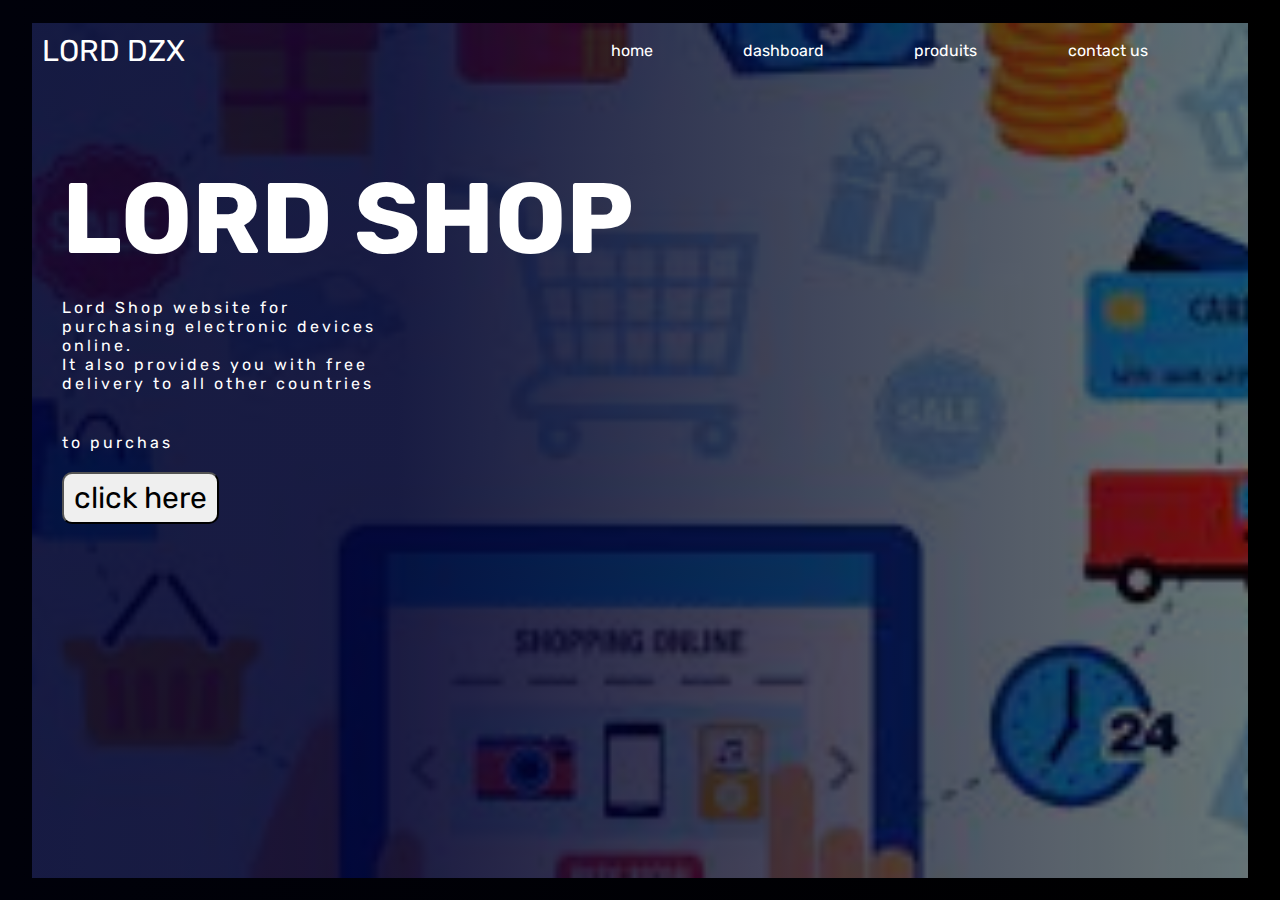
<file: index.html>
<!DOCTYPE html>
<html lang="en">
<head>
    <meta charset="UTF-8">
    <meta name="viewport" content="width=device-width, initial-scale=1.0">
    <link rel="stylesheet" href="style1.css">

    <title>modren website</title>
</head>
<body>
    <div class="container">
     <header>
        <a href="#" class="logo">Lord DZX</a>
    <ul>
        <li><a href="#">home</a></li>
        <li><a href="#">dashboard</a></li>
        <li><a href="#">produits</a></li>
        <li><a href="#">contact us</a></li>
    </ul> 
    
    </header>
     <div class="content">
        <h2>Lord Shop</h2>
        <p>Lord Shop website for purchasing electronic devices online.<br> It also provides you with free delivery to all other countries
        </p>
        <p>to purchas</p>
        <button>click here</button>
     </div>
    </div>
 
    
</body>
</html>
</file>
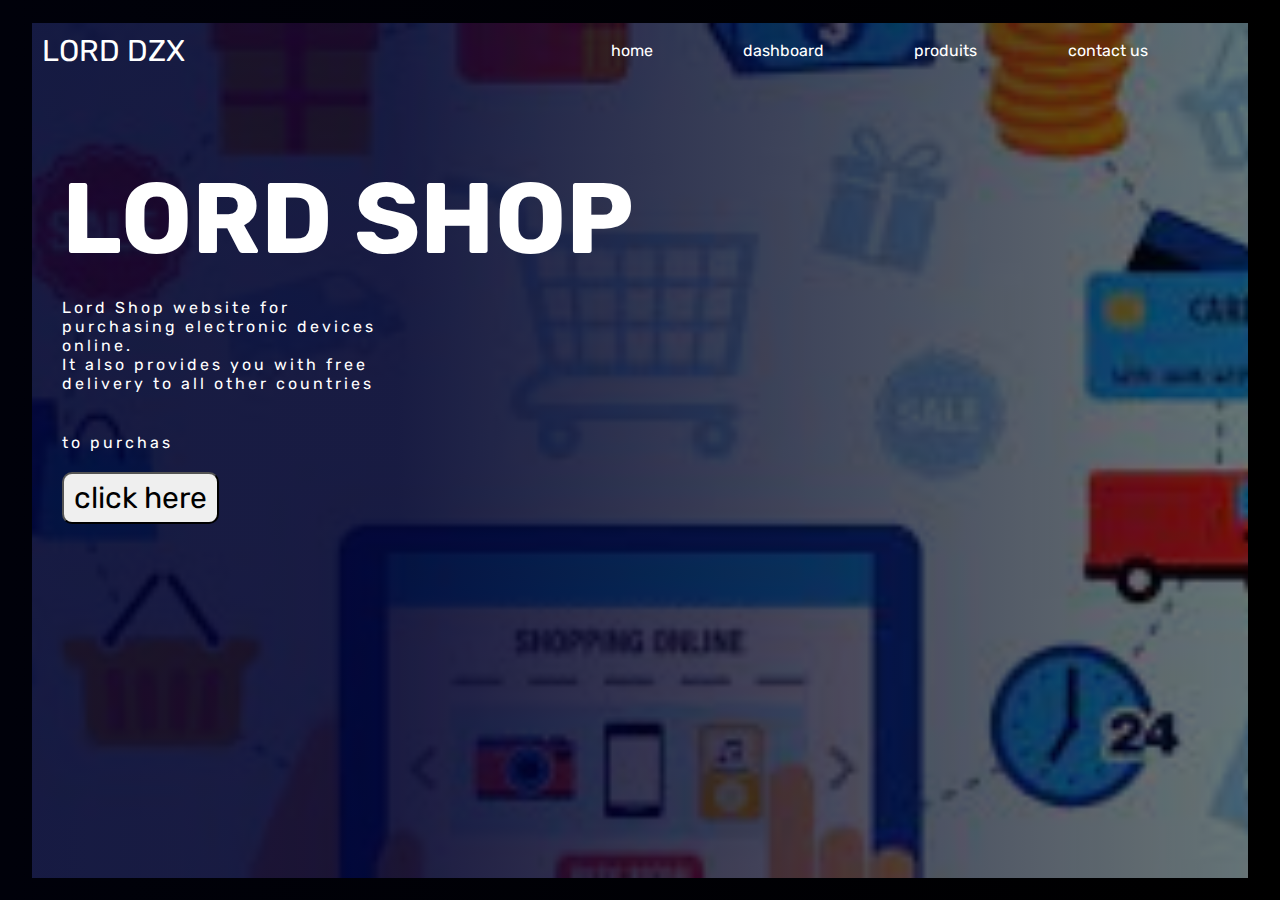
<file: modren_website.html>
<!DOCTYPE html>
<html lang="en">
<head>
    <meta charset="UTF-8">
    <meta name="viewport" content="width=device-width, initial-scale=1.0">
    <link rel="stylesheet" href="style1.css">

    <title>modren website</title>
</head>
<body>
    <div class="container">
     <header>
        <a href="#" class="logo">Lord DZX</a>
    <ul>
        <li><a href="#">home</a></li>
        <li><a href="#">dashboard</a></li>
        <li><a href="#">produits</a></li>
        <li><a href="#">contact us</a></li>
    </ul> 
    
    </header>
     <div class="content">
        <h2>Lord Shop</h2>
        <p>Lord Shop website for purchasing electronic devices online.<br> It also provides you with free delivery to all other countries
        </p>
        <p>to purchas</p>
        <button>click here</button>
     </div>
    </div>
 
    
</body>
</html>
</file>
<file: style1.css>
@import url('https://fonts.googleapis.com/css2?family=Rubik:ital,wght@0,300..900;1,300..900&display=swap');
*{
  font-family: "Rubik", sans-serif;
  padding: 0;
  margin: 0;
  
}
a{
    text-decoration: none;
    color: white;

}
body{
    background-image: linear-gradient(to right, #00010a,#000);
    height: 100vh;
    display: flex;
    justify-content: center;
    align-items: center;     
}
.container{
    background-image: 
    linear-gradient(to right, #01022de5 30%, #00000088),
    url(cha.jpg);
    background-repeat: no-repeat;
    background-size: cover; /* Change this line */
    width: 95vw; /* Add this line */
    height: 95vh; /* Add this line */
      background-position: center;
    
}
.container:hover{
    background-image: linear-gradient(to right,#01022de5 30%, transparent),
    url(cha.jpg);

}
header{
    display: flex;
    justify-content: space-between;
    align-items: center;
    padding: 10px;
}
.logo{
    font-size: 30px;
    text-transform: uppercase;
}
ul{
    width: 60%;
    list-style: none;
    display: flex;
    justify-content: space-evenly;
}
ul a{
    border-bottom: 2xp solid transparent;
}
ul a:hover{
    border-bottom-color: white;

}
.content{
    color: white;
    margin-top: 50px;
    padding: 30px;
    width: 50%;
}
.content h2{
    font-size: 100px;
    text-transform: uppercase;
}
.content p{
    width: 320px;
    letter-spacing: 3px;
    padding: 20px 0;
}
.content button{
    font-size: 30px;
    padding: 6px 10px;
    border-radius: 10px;
}
.content button:hover{
    background-color: transparent;
    border-color: white;
    color: white;
}
</file>
